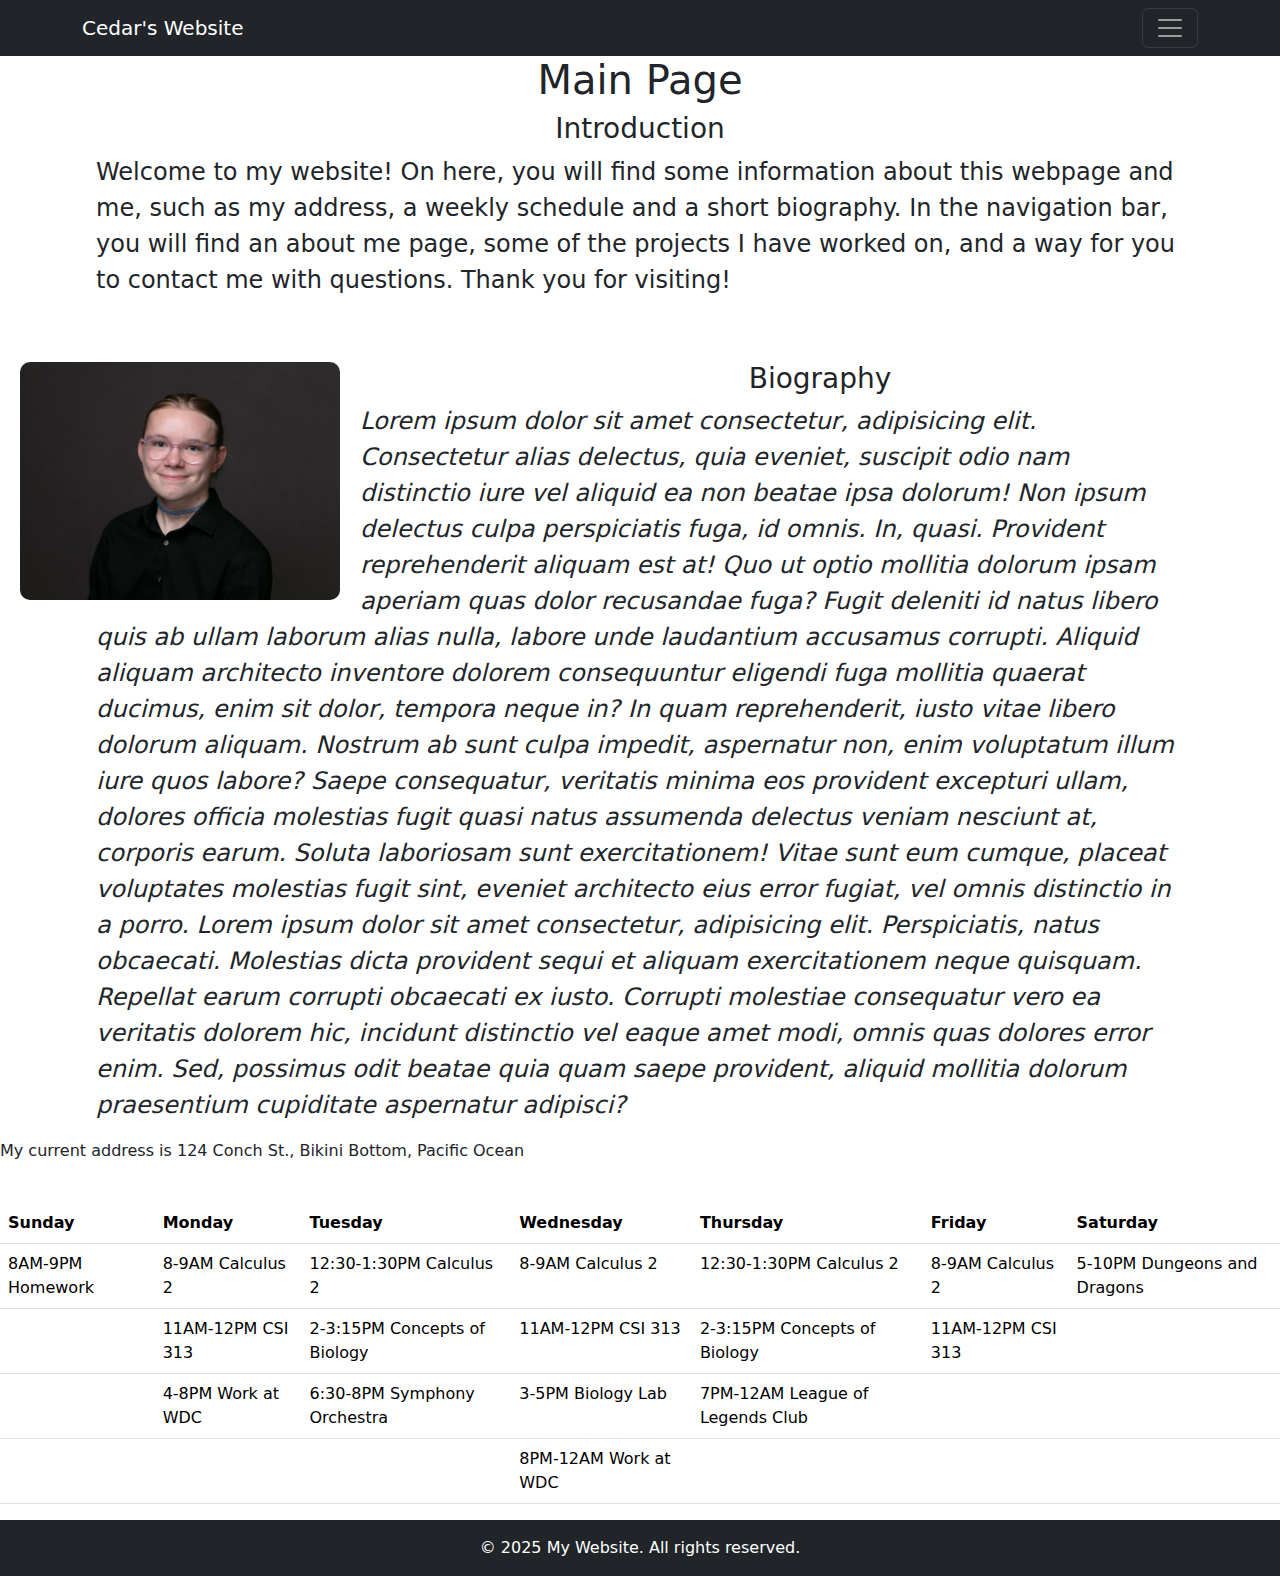
<file: index.html>
<!DOCTYPE html>
<html lang="en">
<head>
    <meta charset="UTF-8">
    <meta name="viewport" content="width=device-width, initial-scale=1.0">
    <link rel="stylesheet" href="styles.css">
    <title>Document</title>
    <link href="https://cdn.jsdelivr.net/npm/bootstrap@5.3.3/dist/css/bootstrap.min.css" rel="stylesheet" integrity="sha384-QWTKZyjpPEjISv5WaRU9OFeRpok6YctnYmDr5pNlyT2bRjXh0JMhjY6hW+ALEwIH" crossorigin="anonymous">
</head>
<body>
    <script src="https://cdn.jsdelivr.net/npm/bootstrap@5.3.3/dist/js/bootstrap.bundle.min.js" integrity="sha384-YvpcrYf0tY3lHB60NNkmXc5s9fDVZLESaAA55NDzOxhy9GkcIdslK1eN7N6jIeHz" crossorigin="anonymous"></script>
    <nav class="navbar navbar-expanded-lg navbar-dark bg-dark">
        <div class="container">
            <a href="#" class="navbar-brand">Cedar's Website</a>
            <button class="navbar-toggler" type="button" data-bs-toggle="collapse" data-bs-target="#navbarNav">
                <span class="navbar-toggler-icon"></span>
              </button>
              <div class="collapse navbar-collapse" id="navbarNav">
                <ul class="navbar-nav ms-auto">
                  <li class="nav-item"><a class="nav-link" href="index.html">Main Page</a></li>
                  <li class="nav-item"><a class="nav-link" href="aboutMe.html">About Me</a></li>
                  <li class="nav-item"><a class="nav-link" href="portfolio.html">Portfolio</a></li>
                  <li class="nav-item"><a class="nav-link" href="contact.html">Contact Me</a></li>
                </ul>
              </div>
        </div>
    </nav>

    <div>
        <h1>Main Page</h1>
        <h3>Introduction</h3>
        <p>Welcome to my website! On here, you will find some information about this webpage and me, such as my address, a weekly schedule and a short biography. In the navigation bar, you will find an about me page, some of the projects I have worked on, and a way for you to contact me with questions. Thank you for visiting!</p>
        <br>
        <br>
    </div>

    <div>
        <img src="Professional_Headshot.jpg" alt="An image of me in a black button down and purple glasses" height="ms-auto" width="25%">
    </div>

    <div>
        <h3>Biography</h3>
        <p class="biography">Lorem ipsum dolor sit amet consectetur, adipisicing elit. Consectetur alias delectus, quia eveniet, suscipit odio nam distinctio iure vel aliquid ea non beatae ipsa dolorum! Non ipsum delectus culpa perspiciatis fuga, id omnis. In, quasi. Provident reprehenderit aliquam est at! Quo ut optio mollitia dolorum ipsam aperiam quas dolor recusandae fuga? Fugit deleniti id natus libero quis ab ullam laborum alias nulla, labore unde laudantium accusamus corrupti. Aliquid aliquam architecto inventore dolorem consequuntur eligendi fuga mollitia quaerat ducimus, enim sit dolor, tempora neque in? In quam reprehenderit, iusto vitae libero dolorum aliquam. Nostrum ab sunt culpa impedit, aspernatur non, enim voluptatum illum iure quos labore? Saepe consequatur, veritatis minima eos provident excepturi ullam, dolores officia molestias fugit quasi natus assumenda delectus veniam nesciunt at, corporis earum. Soluta laboriosam sunt exercitationem! Vitae sunt eum cumque, placeat voluptates molestias fugit sint, eveniet architecto eius error fugiat, vel omnis distinctio in a porro. Lorem ipsum dolor sit amet consectetur, adipisicing elit. Perspiciatis, natus obcaecati. Molestias dicta provident sequi et aliquam exercitationem neque quisquam. Repellat earum corrupti obcaecati ex iusto. Corrupti molestiae consequatur vero ea veritatis dolorem hic, incidunt distinctio vel eaque amet modi, omnis quas dolores error enim. Sed, possimus odit beatae quia quam saepe provident, aliquid mollitia dolorum praesentium cupiditate aspernatur adipisci?</p>
        <address>My current address is 124 Conch St., Bikini Bottom, Pacific Ocean</address>
        <br>
    </div>

    <table class="table">
      <thead>
        <tr>
          <th scope="col">Sunday</th>
          <th scope="col">Monday</th>
          <th scope="col">Tuesday</th>
          <th scope="col">Wednesday</th>
          <th scope="col">Thursday</th>
          <th scope="col">Friday</th>
          <th scope="col">Saturday</th>
        </tr>
      </thead>
      <tbody>
        <tr>
          <td>8AM-9PM Homework</td>
          <td>8-9AM Calculus 2</td>
          <td>12:30-1:30PM Calculus 2</td>
          <td>8-9AM Calculus 2</td>
          <td>12:30-1:30PM Calculus 2</td>
          <td>8-9AM Calculus 2</td>
          <td>5-10PM Dungeons and Dragons</td>
        </tr>
      </tbody>
      <tbody>
        <tr>
          <td></td>
          <td>11AM-12PM CSI 313</td>
          <td>2-3:15PM Concepts of Biology</td>
          <td>11AM-12PM CSI 313</td>
          <td>2-3:15PM Concepts of Biology</td>
          <td>11AM-12PM CSI 313</td>
          <td></td>
        </tr>
      </tbody>
      <tbody>
        <tr>
          <td></td>
          <td>4-8PM Work at WDC</td>
          <td>6:30-8PM Symphony Orchestra</td>
          <td>3-5PM Biology Lab</td>
          <td>7PM-12AM League of Legends Club</td>
          <td></td>
          <td></td>
        </tr>
      </tbody>
      <tbody>
        <tr>
          <td></td>
          <td></td>
          <td></td>
          <td>8PM-12AM Work at WDC</td>
          <td></td>
          <td></td>
          <td></td>
        </tr>
      </tbody>
    </table>
</body>

<footer class="bg-dark text-white text-center p-3">
  &copy; 2025 My Website. All rights reserved.
</footer>
</html>
</file>
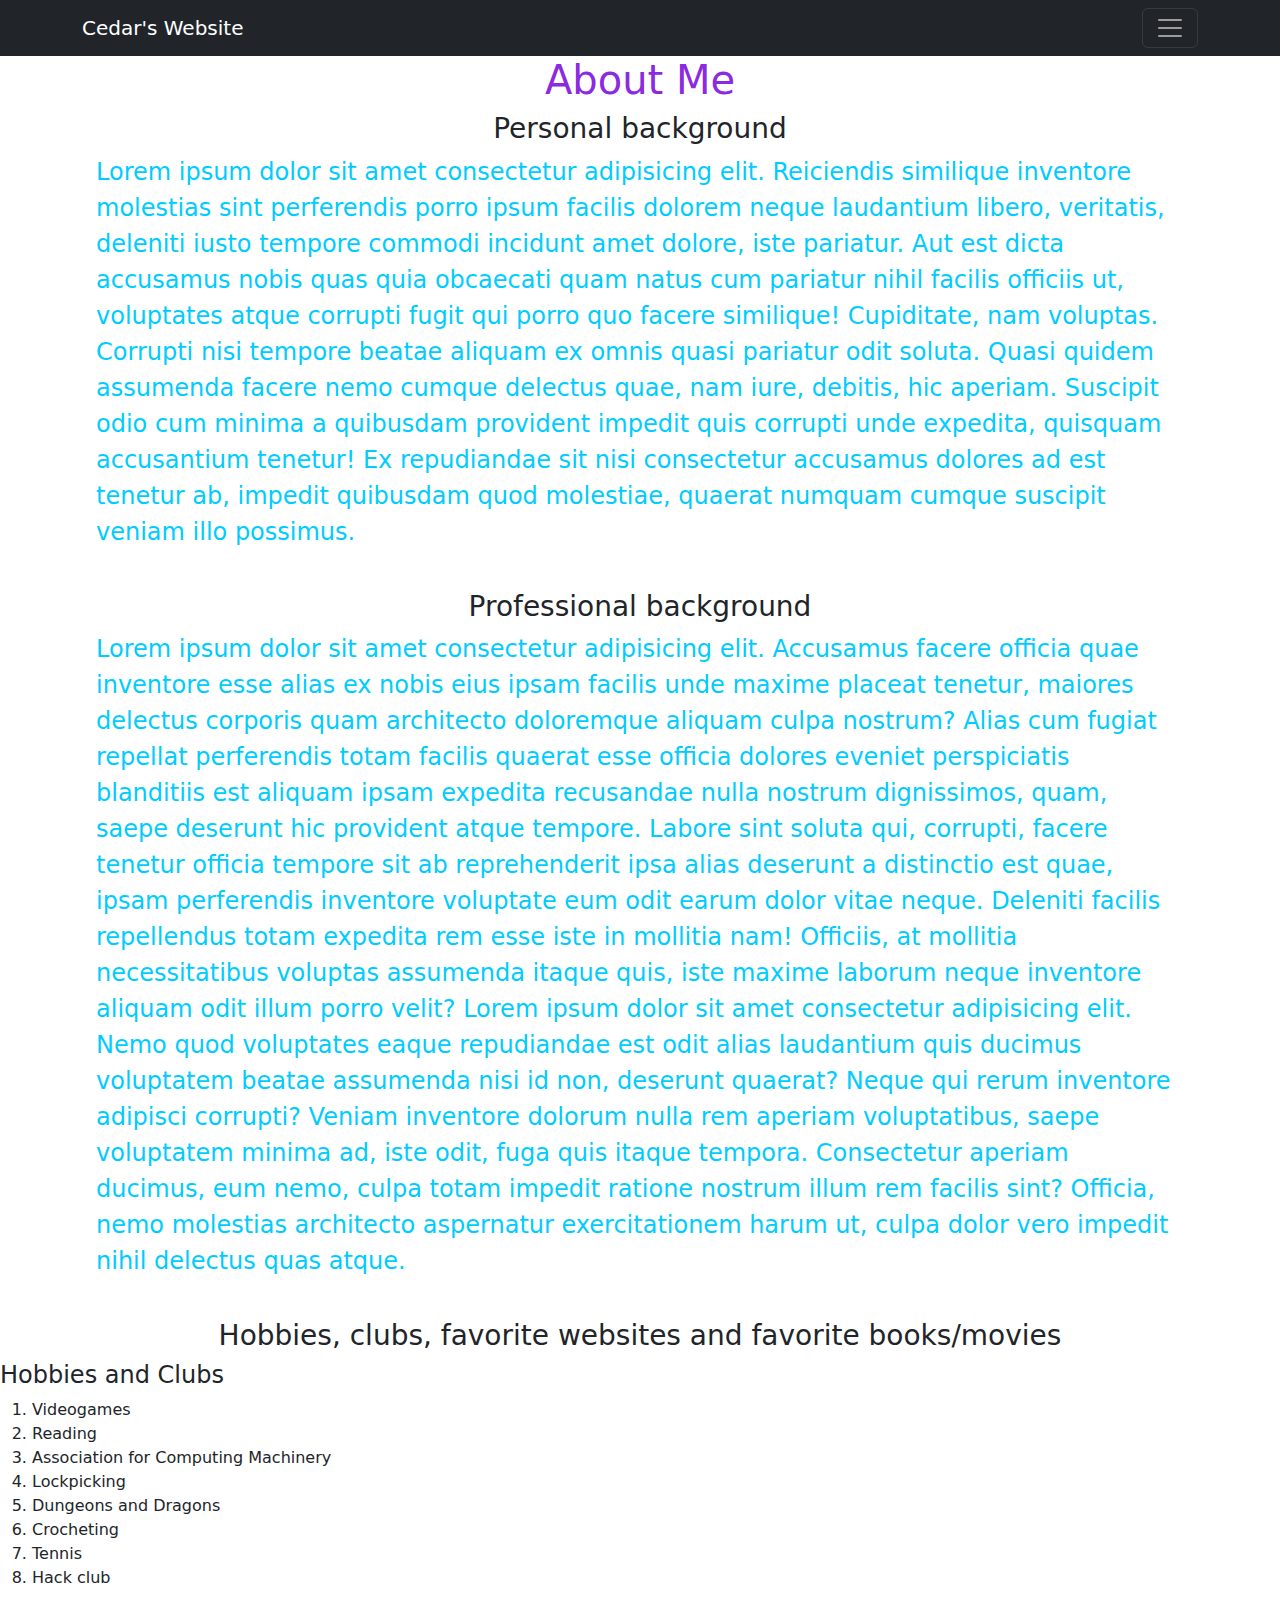
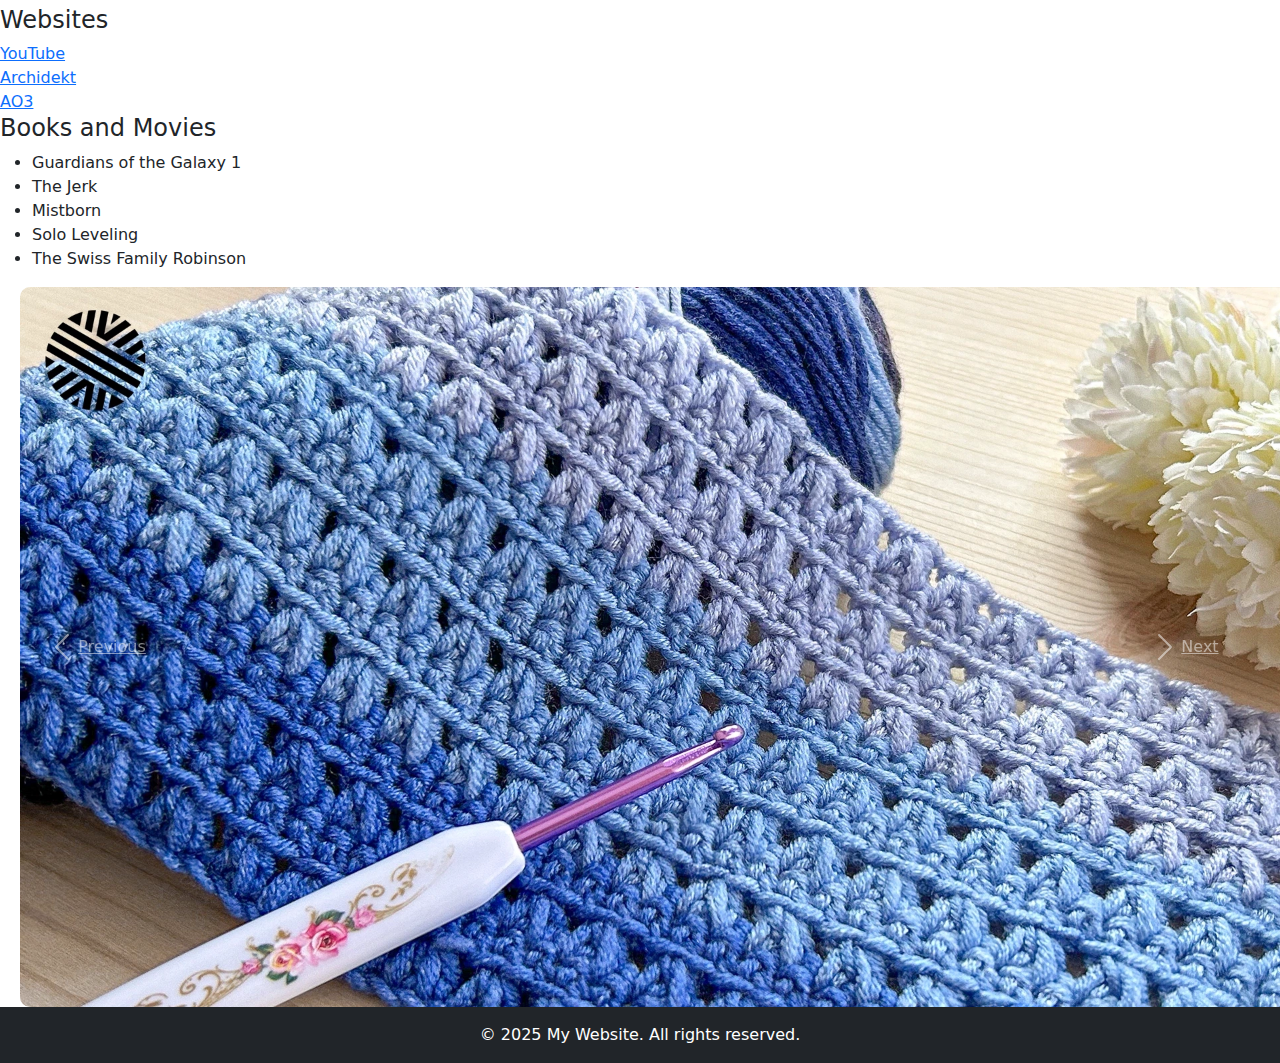
<file: aboutMe.html>
<!DOCTYPE html>
<html lang="en">
<head>
    <meta charset="UTF-8">
    <meta name="viewport" content="width=device-width, initial-scale=1.0">
    <link rel="stylesheet" href="styles.css">
    <title>Document</title>
    <link href="https://cdn.jsdelivr.net/npm/bootstrap@5.3.3/dist/css/bootstrap.min.css" rel="stylesheet" integrity="sha384-QWTKZyjpPEjISv5WaRU9OFeRpok6YctnYmDr5pNlyT2bRjXh0JMhjY6hW+ALEwIH" crossorigin="anonymous">
</head>
<body>
    <script src="https://cdn.jsdelivr.net/npm/bootstrap@5.3.3/dist/js/bootstrap.bundle.min.js" integrity="sha384-YvpcrYf0tY3lHB60NNkmXc5s9fDVZLESaAA55NDzOxhy9GkcIdslK1eN7N6jIeHz" crossorigin="anonymous"></script>
    <nav class="navbar navbar-expanded-lg navbar-dark bg-dark">
        <div class="container">
            <a href="#" class="navbar-brand">Cedar's Website</a>
            <button class="navbar-toggler" type="button" data-bs-toggle="collapse" data-bs-target="#navbarNav">
                <span class="navbar-toggler-icon"></span>
              </button>
              <div class="collapse navbar-collapse" id="navbarNav">
                <ul class="navbar-nav ms-auto">
                  <li class="nav-item"><a class="nav-link" href="index.html">Main Page</a></li>
                  <li class="nav-item"><a class="nav-link" href="aboutMe.html">About Me</a></li>
                  <li class="nav-item"><a class="nav-link" href="portfolio.html">Portfolio</a></li>
                  <li class="nav-item"><a class="nav-link" href="contact.html">Contact Me</a></li>
                </ul>
              </div>
        </div>
    </nav>
    
    <div>
      <h1 class="mainHeader">About Me</h1>
      <h3>Personal background</h3>
      <p class="background">Lorem ipsum dolor sit amet consectetur adipisicing elit. Reiciendis similique inventore molestias sint perferendis porro ipsum facilis dolorem neque laudantium libero, veritatis, deleniti iusto tempore commodi incidunt amet dolore, iste pariatur. Aut est dicta accusamus nobis quas quia obcaecati quam natus cum pariatur nihil facilis officiis ut, voluptates atque corrupti fugit qui porro quo facere similique! Cupiditate, nam voluptas. Corrupti nisi tempore beatae aliquam ex omnis quasi pariatur odit soluta. Quasi quidem assumenda facere nemo cumque delectus quae, nam iure, debitis, hic aperiam. Suscipit odio cum minima a quibusdam provident impedit quis corrupti unde expedita, quisquam accusantium tenetur! Ex repudiandae sit nisi consectetur accusamus dolores ad est tenetur ab, impedit quibusdam quod molestiae, quaerat numquam cumque suscipit veniam illo possimus.</p>
      <br>
      <h3>Professional background</h3>
      <p class="background">Lorem ipsum dolor sit amet consectetur adipisicing elit. Accusamus facere officia quae inventore esse alias ex nobis eius ipsam facilis unde maxime placeat tenetur, maiores delectus corporis quam architecto doloremque aliquam culpa nostrum? Alias cum fugiat repellat perferendis totam facilis quaerat esse officia dolores eveniet perspiciatis blanditiis est aliquam ipsam expedita recusandae nulla nostrum dignissimos, quam, saepe deserunt hic provident atque tempore. Labore sint soluta qui, corrupti, facere tenetur officia tempore sit ab reprehenderit ipsa alias deserunt a distinctio est quae, ipsam perferendis inventore voluptate eum odit earum dolor vitae neque. Deleniti facilis repellendus totam expedita rem esse iste in mollitia nam! Officiis, at mollitia necessitatibus voluptas assumenda itaque quis, iste maxime laborum neque inventore aliquam odit illum porro velit? Lorem ipsum dolor sit amet consectetur adipisicing elit. Nemo quod voluptates eaque repudiandae est odit alias laudantium quis ducimus voluptatem beatae assumenda nisi id non, deserunt quaerat? Neque qui rerum inventore adipisci corrupti? Veniam inventore dolorum nulla rem aperiam voluptatibus, saepe voluptatem minima ad, iste odit, fuga quis itaque tempora. Consectetur aperiam ducimus, eum nemo, culpa totam impedit ratione nostrum illum rem facilis sint? Officia, nemo molestias architecto aspernatur exercitationem harum ut, culpa dolor vero impedit nihil delectus quas atque.</p>
      <br>
      <h3>Hobbies, clubs, favorite websites and favorite books/movies</h3>
      <h4>Hobbies and Clubs</h4>
      <ol>
        <li>Videogames</li>
        <li>Reading</li>
        <li>Association for Computing Machinery</li>
        <li>Lockpicking</li>
        <li>Dungeons and Dragons</li>
        <li>Crocheting</li>
        <li>Tennis</li>
        <li>Hack club</li>
      </ol>
      <h4>Websites</h4>
      <a href="https://youtube.com">YouTube</a><br>
      <a href="https://archidekt.com">Archidekt</a><br>
      <a href="https://archiveofourown.org">AO3</a>
      <h4>Books and Movies</h4>
      <ul>
        <li>Guardians of the Galaxy 1</li>
        <li>The Jerk</li>
        <li>Mistborn</li>
        <li>Solo Leveling</li>
        <li>The Swiss Family Robinson</li>
      </ul>
    </div>

    <div id="carousel-controls" class="carousel slide" data-bs-ride="carousel">
      <div class="carousel-inner">
        <div class="carousel-item active">
          <img class="d-block w-100" src="crochet.jpg" alt="An image of a crochet hook and finished crochet project">
        </div>
        <div class="carousel-item">
          <img class="d-block w-100" src="ACM.png" alt="An image of the Association for Computing Machinery logo">
        </div>
        <div class="carousel-item">
          <img class="d-block w-100" src="lockpicking.jpg" alt="An image of a lockpicking set and practice padlock">
        </div>
        <div class="carousel-item">
          <img class="d-block w-100" src="dnd minis.jpg" alt="A collection of DND figurines">
        </div>
      </div>
      <a class="carousel-control-prev" href="#carousel-controls" role="button" data-bs-slide="prev">
        <span class="carousel-control-prev-icon" aria-hidden="true"></span>
        <span class="sr-only">Previous</span>
      </a>
      <a class="carousel-control-next" href="#carousel-controls" role="button" data-bs-slide="next">
        <span class="carousel-control-next-icon" aria-hidden="true"></span>
        <span class="sr-only">Next</span>
      </a>
    </div>
</body>

<footer class="bg-dark text-white text-center p-3">
  &copy; 2025 My Website. All rights reserved.
</footer>
</html>
</file>
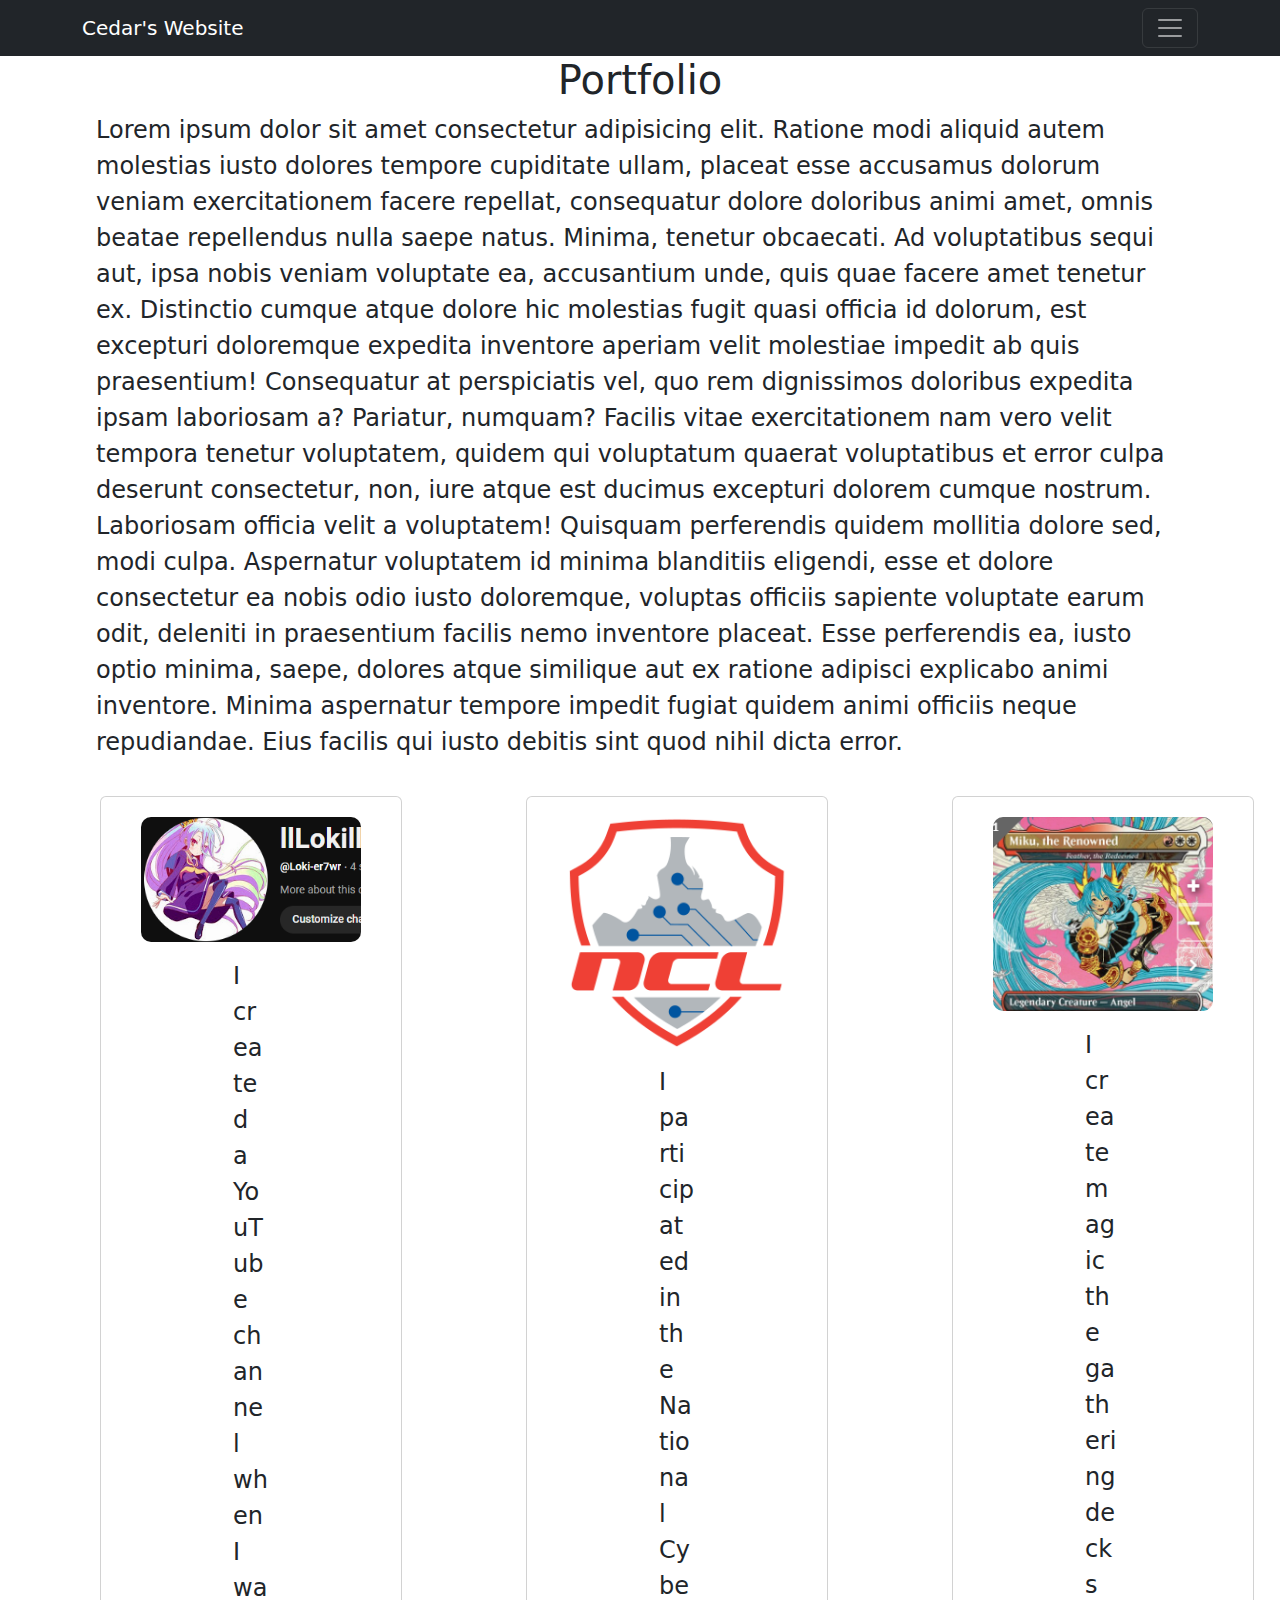
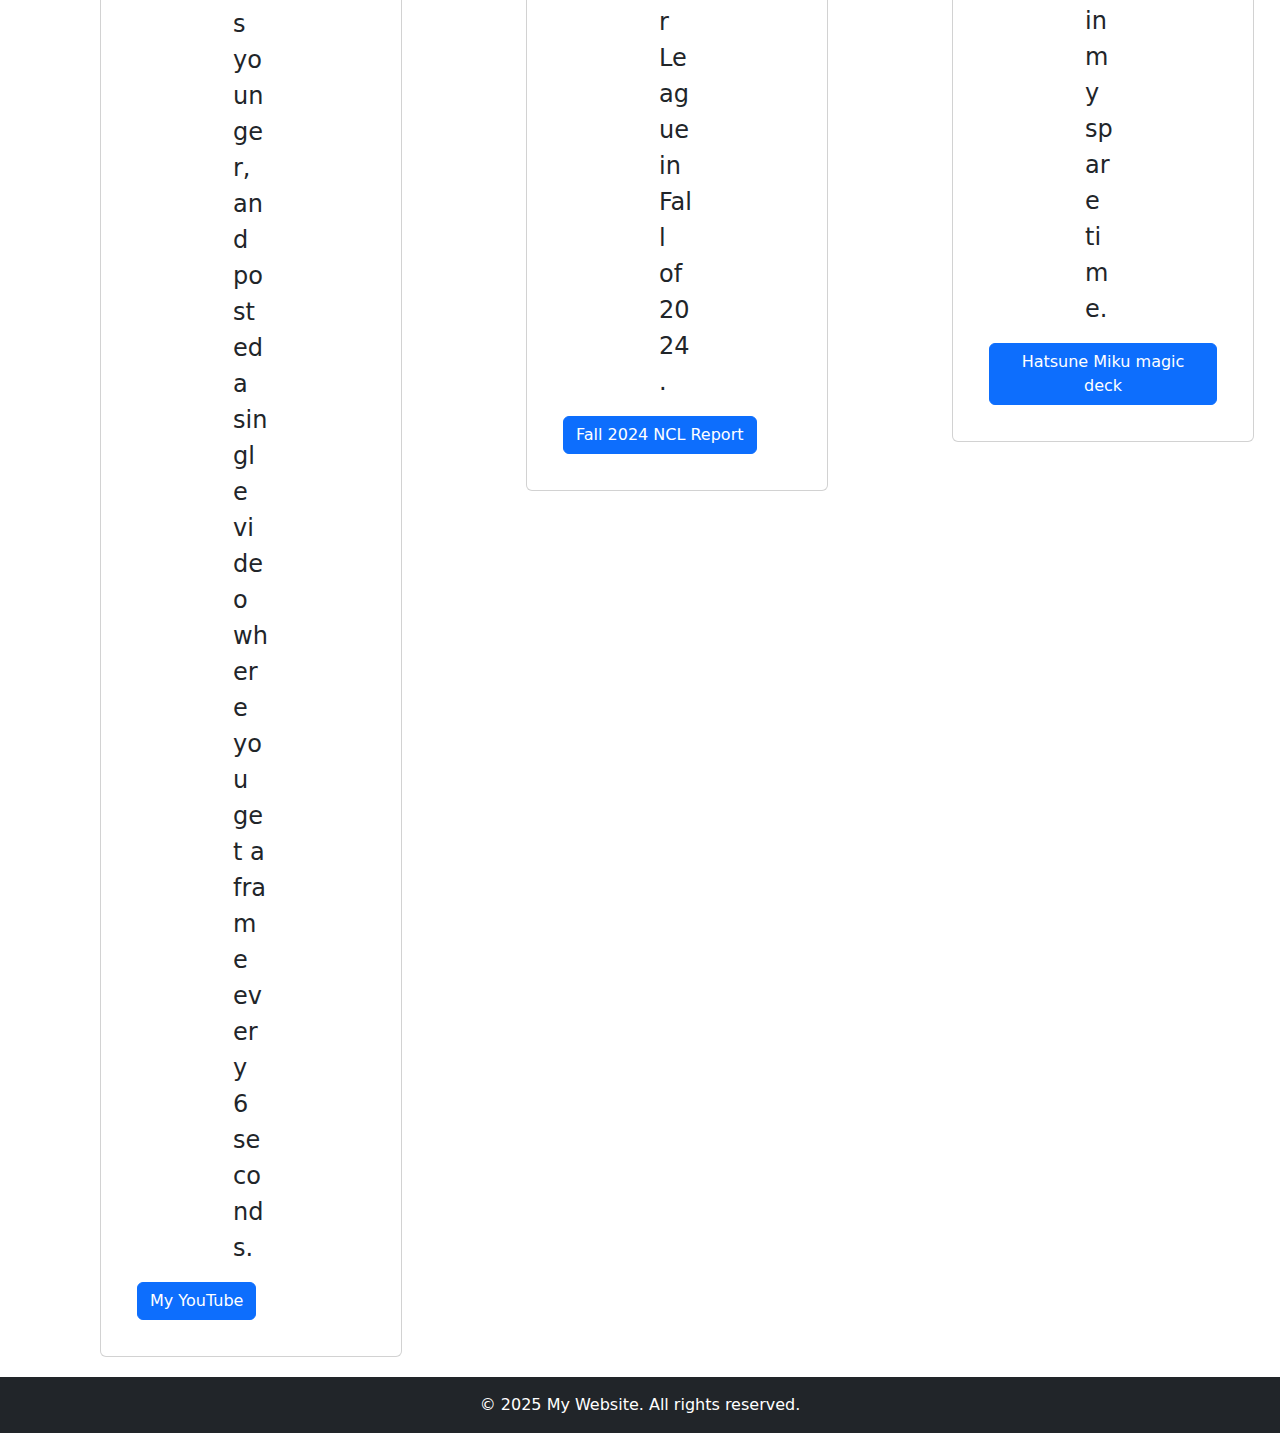
<file: portfolio.html>
<!DOCTYPE html>
<html lang="en">
<head>
    <meta charset="UTF-8">
    <meta name="viewport" content="width=device-width, initial-scale=1.0">
    <link rel="stylesheet" href="styles.css">
    <title>Document</title>
    <link href="https://cdn.jsdelivr.net/npm/bootstrap@5.3.3/dist/css/bootstrap.min.css" rel="stylesheet" integrity="sha384-QWTKZyjpPEjISv5WaRU9OFeRpok6YctnYmDr5pNlyT2bRjXh0JMhjY6hW+ALEwIH" crossorigin="anonymous">
</head>
<body>
    <script src="https://cdn.jsdelivr.net/npm/bootstrap@5.3.3/dist/js/bootstrap.bundle.min.js" integrity="sha384-YvpcrYf0tY3lHB60NNkmXc5s9fDVZLESaAA55NDzOxhy9GkcIdslK1eN7N6jIeHz" crossorigin="anonymous"></script>
    <nav class="navbar navbar-expanded-lg navbar-dark bg-dark">
        <div class="container">
            <a href="#" class="navbar-brand">Cedar's Website</a>
            <button class="navbar-toggler" type="button" data-bs-toggle="collapse" data-bs-target="#navbarNav">
                <span class="navbar-toggler-icon"></span>
              </button>
              <div class="collapse navbar-collapse" id="navbarNav">
                <ul class="navbar-nav ms-auto">
                  <li class="nav-item"><a class="nav-link" href="index.html">Main Page</a></li>
                  <li class="nav-item"><a class="nav-link" href="aboutMe.html">About Me</a></li>
                  <li class="nav-item"><a class="nav-link" href="portfolio.html">Portfolio</a></li>
                  <li class="nav-item"><a class="nav-link" href="contact.html">Contact Me</a></li>
                </ul>
              </div>
        </div>
    </nav>

    <div>
      <h1>Portfolio</h1>
      <p>Lorem ipsum dolor sit amet consectetur adipisicing elit. Ratione modi aliquid autem molestias iusto dolores tempore cupiditate ullam, placeat esse accusamus dolorum veniam exercitationem facere repellat, consequatur dolore doloribus animi amet, omnis beatae repellendus nulla saepe natus. Minima, tenetur obcaecati. Ad voluptatibus sequi aut, ipsa nobis veniam voluptate ea, accusantium unde, quis quae facere amet tenetur ex. Distinctio cumque atque dolore hic molestias fugit quasi officia id dolorum, est excepturi doloremque expedita inventore aperiam velit molestiae impedit ab quis praesentium! Consequatur at perspiciatis vel, quo rem dignissimos doloribus expedita ipsam laboriosam a? Pariatur, numquam? Facilis vitae exercitationem nam vero velit tempora tenetur voluptatem, quidem qui voluptatum quaerat voluptatibus et error culpa deserunt consectetur, non, iure atque est ducimus excepturi dolorem cumque nostrum. Laboriosam officia velit a voluptatem! Quisquam perferendis quidem mollitia dolore sed, modi culpa. Aspernatur voluptatem id minima blanditiis eligendi, esse et dolore consectetur ea nobis odio iusto doloremque, voluptas officiis sapiente voluptate earum odit, deleniti in praesentium facilis nemo inventore placeat. Esse perferendis ea, iusto optio minima, saepe, dolores atque similique aut ex ratione adipisci explicabo animi inventore. Minima aspernatur tempore impedit fugiat quidem animi officiis neque repudiandae. Eius facilis qui iusto debitis sint quod nihil dicta error.</p>
    </div>
    
    <div class="row">
      <div class="col-3">
        <div class="card">
          <img src="YoutubeChannel.png" alt="A screenshot of my youtube profile picture">
          <div class="card-body">
            <p class="card-text">I created a YouTube channel when I was younger, and posted a single video where you get a frame every 6 seconds.</p>
            <a href="https://www.youtube.com/@Loki-er7wr/videos" class="btn btn-primary">My YouTube</a>
          </div>
        </div>
      </div>
      <div class="col-3">
        <div class="card">
          <img src="NCLlogo.png" alt="National Cyber League logo">
          <div class="card-body">
            <p class="card-text">I participated in the National Cyber League in Fall of 2024.</p>
            <a href="NCLReport.pdf" class="btn btn-primary">Fall 2024 NCL Report</a>
          </div>
        </div>
      </div>
      <div class="col-3">
        <div class="card">
          <img src="miku.png" alt="A screenshot of Hatsune Miku as a commander">
          <div class="card-body">
            <p class="card-text">I create magic the gathering decks in my spare time.</p>
            <a href="https://archidekt.com/decks/10642395/hatsune_miku_3" class="btn btn-primary">Hatsune Miku magic deck</a>
          </div>
        </div>
      </div>
    </div>
</body>

<footer class="bg-dark text-white text-center p-3">
  &copy; 2025 My Website. All rights reserved.
</footer>
</html>
</file>
<file: styles.css>
body{
    margin-left: 30px;
    margin-right: 30px;
}

img{
    float: left;
    margin-right: 20px;
    margin-left: 20px;
    border-radius: 10px;
}

p{
    font-size: x-large;
    padding-left: 4em;
    padding-right: 4em;
}

h3{
    text-align: center;
}

h1{
    text-align: center;
}

.background{
    color: rgb(0, 204, 255);
}

.hobbies{
    color: forestgreen;
}

.biography{
    font-style: italic;
}

.mainHeader{
    color: blueviolet;
}

.tableHead{
    font-weight: 900;
    font-size: large;
    padding-bottom: 10px;
    padding-top: 10px;
}

.schedule{
    padding-bottom: 20px;
}

.card{
    padding: 20px;
}

.col-3{
    padding: 20px;
    margin-left: 100px;
}

.submit-button{
    background-color: cyan;
    text-align: center;
    font-weight: 900;
    color: rgb(224, 13, 13);
    margin-left: 48%;
}

.formCSS{
    margin-left: 20%;
    margin-right: 20%;
}
</file>
